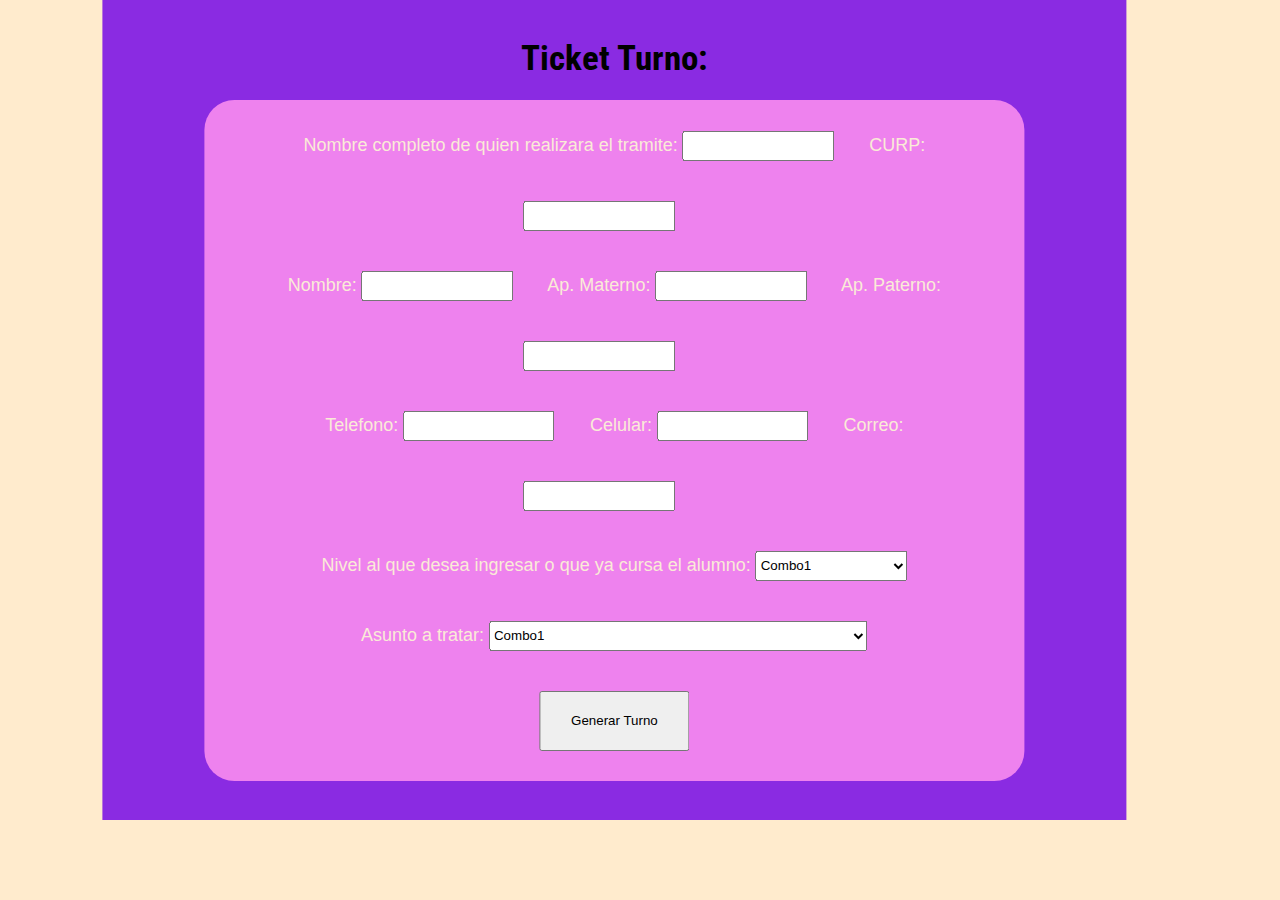
<file: Practica 1 - P1/index.html>
<!DOCTYPE html>
<html lang="en">

<head>
    <meta charset="UTF-8" />
    <meta http-equiv="X-UA-Compatible" content="IE=edge" />
    <meta name="viewport" content="width=device-width, initial-scale=1.0" />
    <link rel="stylesheet" href="index.css" />
    <title>Practica 1 - Desarrollo Web</title>
</head>

<body>
    <div class="container">
        <h1>Ticket Turno:</h1>
        <form action="" id="form1">
            <tr>
                <td>
                    <label for="lblNombre" class="labels">Nombre completo de quien realizara el tramite:
            </label>
                    <input type="text" name="lblNombre" id="lblNombre" required />
                </td>
                <td>
                    <label for="lblCURP" class="labels">CURP:</label>
                    <input type="text" name="lblCURP" id="lblCURP" required/>
                </td>
            </tr>
            <br />
            <tr>
                <td>
                    <label for="lblNombreCl" class="labels">Nombre: </label>
                    <input type="text" name="lblNombreCl" id="lblNombreCl" required/>
                </td>
                <td>
                    <label for="lblApMaterno" class="labels">Ap. Materno: </label>
                    <input type="text" name="lblApMaterno" id="lblApMaterno" required/>
                </td>
                <td>
                    <label for="lblApaPterno" class="labels">Ap. Paterno: </label>
                    <input type="text" name="lblApPMaterno" id="lblApPaterno" required/>
                </td>
            </tr>

            <br />
            <tr>
                <td>
                    <label for="lblTelefono" class="labels">Telefono: </label>
                    <input type="text" name="lblTelefono" id="lblTelefono" required/>
                </td>
                <td>
                    <label for="lblCelular" class="labels">Celular: </label>
                    <input type="text" name="lblCelular" id="lblCelular" required/>
                </td>
                <td>
                    <label for="lblCorreo" class="labels">Correo: </label>
                    <input type="email" name="lblCorreoo" id="lblCorreo" required/>
                </td>
            </tr>
            <br />
            <label for="cbNivel">Nivel al que desea ingresar o que ya cursa el alumno:
        </label>
            <select name="cbNivel" id="cbNivel">
          <option value="Combo1">Combo1</option>
          <option value="Combo2">Combo2</option>
          <option value="Combo3">Combo3</option>
        </select>
            <br />
            <label for="cbAsunto">Asunto a tratar: </label>
            <select name="cbAsunto" id="cbAsunto">
          <option value="Combo1">Combo1</option>
          <option value="Combo2">Combo2</option>
          <option value="Combo3">Combo3</option>
        </select>
            <br />

            <button type="submit" form="form1" value="Submit">Generar Turno</button>
        </form>
    </div>
</body>

</html>
</file>
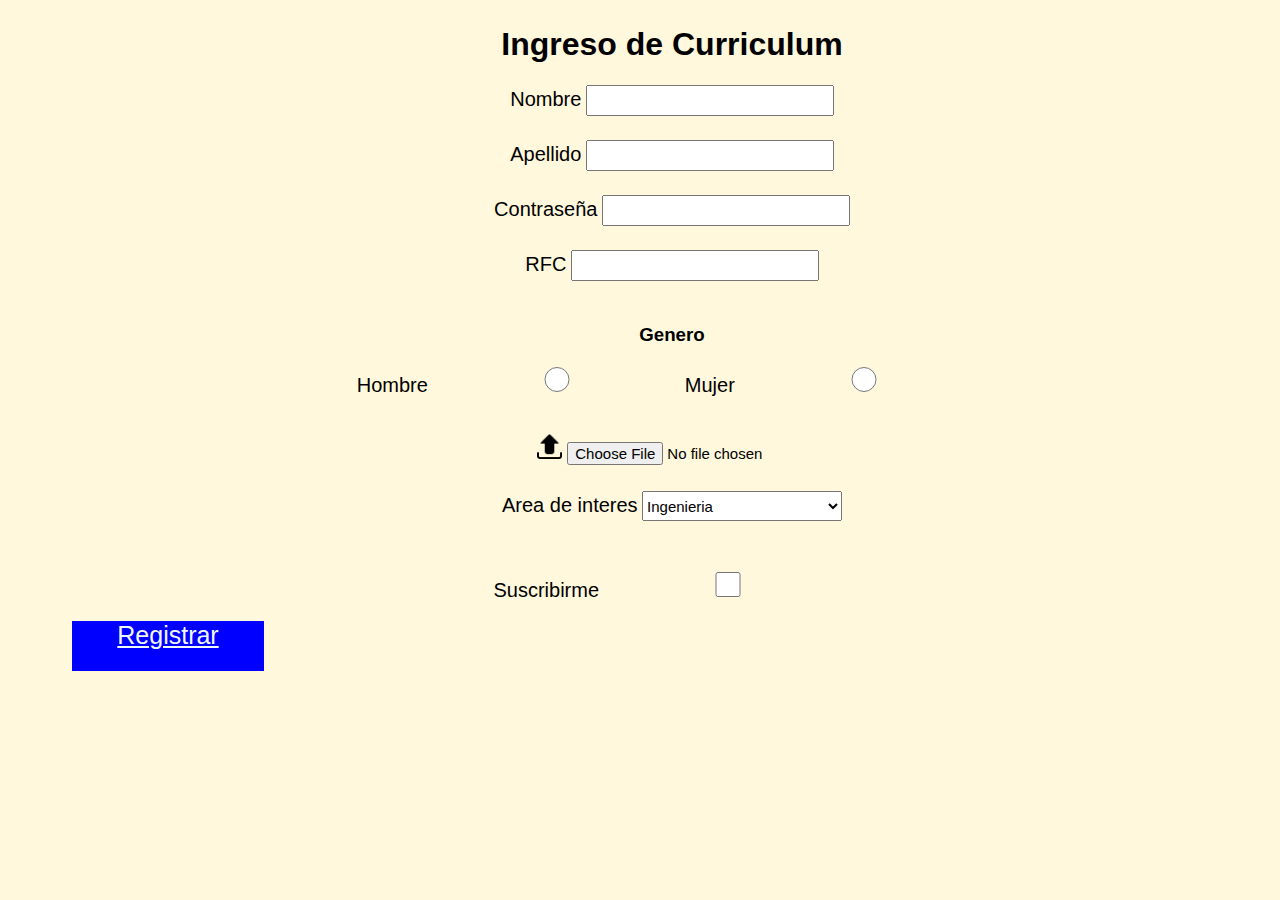
<file: Practica1/index.html>
<!DOCTYPE html>
<html lang="en">
  <head>
    <meta charset="UTF-8" />
    <meta http-equiv="X-UA-Compatible" content="IE=edge" />
    <meta name="viewport" content="width=device-width, initial-scale=1.0" />
    <link rel="stylesheet" href="index.css" />
    <title>Document</title>
  </head>
  <body>
    <h1 id="title">Ingreso de Curriculum</h1>
    <div class="container">
      <form action="">
        <label for="nombre">Nombre</label>
        <input type="text" id="nombre" />
        <br />

        <label for="apellido">Apellido</label>
        <input type="text" id="apellido" />
        <br />

        <label for="pass">Contraseña</label>
        <input type="password" id="pass" />
        <br />

        <label for="rfc">RFC</label>
        <input type="text" id="rfc" />
        <br />

        <div class="division">
          <h3>Genero</h3>
          <label for="hombre">Hombre</label>
          <input type="radio" name="genero" id="hombre" />
          <label for="mujer">Mujer</label>
          <input type="radio" name="genero" id="mujer" />
        </div>
        <br />

        <label for="cv">
          <img
            src="src/images/icons8-upload-52.png"
            alt=""
            width="25px"
            height="25px"
          />
        </label>
        <input type="file" name="curriculum" id="cv" />
        <br />

        <label for="area">Area de interes</label>
        <select name="area" id="area">
          <option value="ing">Ingenieria</option>
          <option value="lic">Licenciatura</option>
          <option value="bachillerato">Bachillerato</option>
        </select>
        <br />

        <label for="sub">Suscribirme</label>
        <input type="checkbox" name="sub" id="sub" />

        <div class="btn1">
          <a href="http://facebook.com">Registrar</a>
        </div>

        <div class="btn2">
          <a href="mailto:">Limpiar</a>
        </div>
      </form>
    </div>
  </body>
</html>
</file>
<file: Practica 1 - P1/index.css>
@import url('https://fonts.googleapis.com/css2?family=Roboto+Condensed:wght@700&display=swap');
* {
    margin: 0;
    padding: 0;
    box-sizing: border-box;
}

h1 {
    font-family: Roboto Condensed;
    text-align: center;
    padding-bottom: 2%;
    font-size: 35px;
}

body {
    background-color: blanchedalmond;
}

#form1 {
    background-color: violet;
    padding: 3%;
    font-size: 18px;
    font-family: 'Gill Sans', 'Gill Sans MT', Calibri, 'Trebuchet MS', sans-serif;
    color: antiquewhite;
    justify-content: center;
    align-items: center;
    border-radius: 30px;
    margin: 0 auto;
    width: 80%;
    text-align: center;
}

.container {
    padding-top: 3%;
    padding-bottom: 3%;
    height: auto;
    width: 80%;
    transform: translateX(10%);
    background-color: blueviolet;
}

input {
    margin-right: 30px;
    margin-bottom: 40px;
    width: 20%;
    height: 30px;
}

#cbNivel {
    width: 20%;
    height: 30px;
    margin-bottom: 40px;
}

#cbAsunto {
    width: 50%;
    height: 30px;
    margin-bottom: 40px;
}

button {
    width: 150px;
    height: 60px;
}
</file>
<file: Practica1/index.css>
body{
    padding-left: 5%;
    font-family: Arial, Helvetica, sans-serif;
    background-color: cornsilk;
}


#title{
    padding-top: 5px;
    text-align: center;
    font-family: 'Segoe UI', Tahoma, Geneva, Verdana, sans-serif;
}

.container{
    text-align: center;
    display: block;
}


label{
    font-size: 20px;
    font-family: 'Segoe UI', Tahoma, Geneva, Verdana, sans-serif;
    font-style: normal;
}

input{
    width: 20%;
    height: 25px;
    margin-bottom: 2%;
    font-family: 'Lucida Sans', 'Lucida Sans Regular', 'Lucida Grande', 'Lucida Sans Unicode', Geneva, Verdana, sans-serif;
    font-size: 15px;
}
select{
    width: 200px;
    height: 30px;
    font-size: 15px;
    margin-bottom: 4%;
}

.btn1{
    background-color: blue;
    height: 50px;
    width: 15%;
    text-align: center;
    align-items: center;
   position: absolute;
  
}

.btn1 a{
    top: 50%;
    font-size: 25px;
    color: aliceblue;
}

.btn2{
    background-color: red;
    height: 50px;
    width: 15%;
    text-align: center;
    align-items: center;
}
</file>
